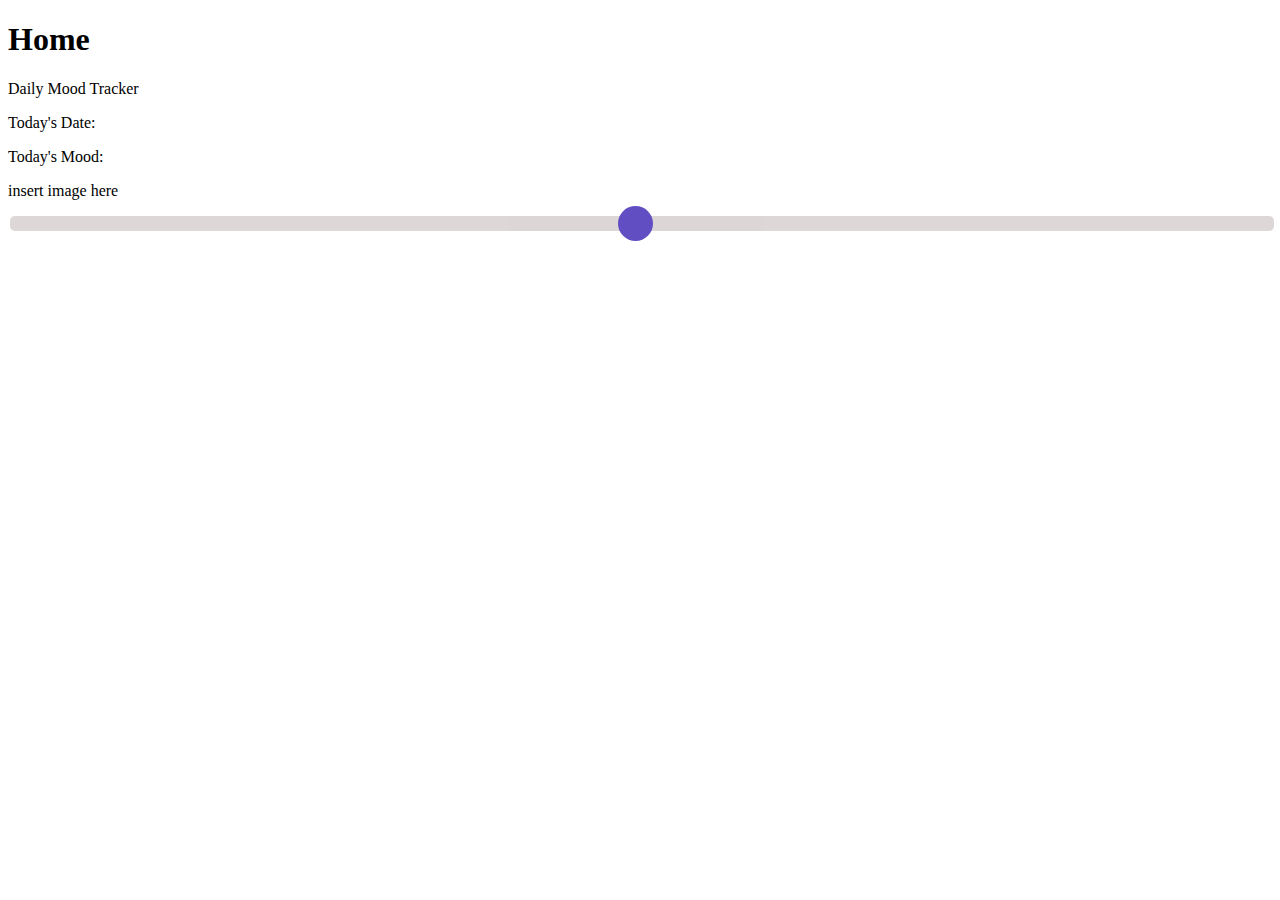
<file: index.html>
<!DOCTYPE html>
<html>
<head>
    <title>Home</title>
    <link rel="stylesheet" href="styles.css">
</head>
<body>
    <h1>Home</h1>
    <p>Daily Mood Tracker</p>
    <div>
        <p>Today's Date:</p>
        <p>Today's Mood:</p>
        <div class="image-container">
            <p>insert image here</p>

        </div>
        <div class="slider-container">
            <input type="range" min="1" max="100" value="50" class="slider" id="myRange">
        </div>
    </div>
</html>
</file>
<file: styles.css>
.slide-container {
    width: 100%;
    height: 100%;
}
.slider {
    width: 100%;
    height: 15px;
    display: flex;
    position: relative;
    -webkit-appearance: none;
    background: #c2b6b6c9;
    outline: none;
    opacity: 0.7;
    -webkit-transition: .2s;
    transition: opacity .2s;
    border-radius: 5px;
}
.slider::-webkit-slider-thumb {
    -webkit-appearance: none;
    appearance: none;
    width: 35px;
    height: 35px;
    border-radius: 50%; 
    background: #2004aa;
    cursor: pointer;
  }
  .slider::-moz-range-thumb {
    width: 35px;
    height: 35px;
    border-radius: 50%; 
    background: #2004aa;
    cursor: pointer;
  }
  .slider:hover {
    opacity: 1;
  }
</file>
